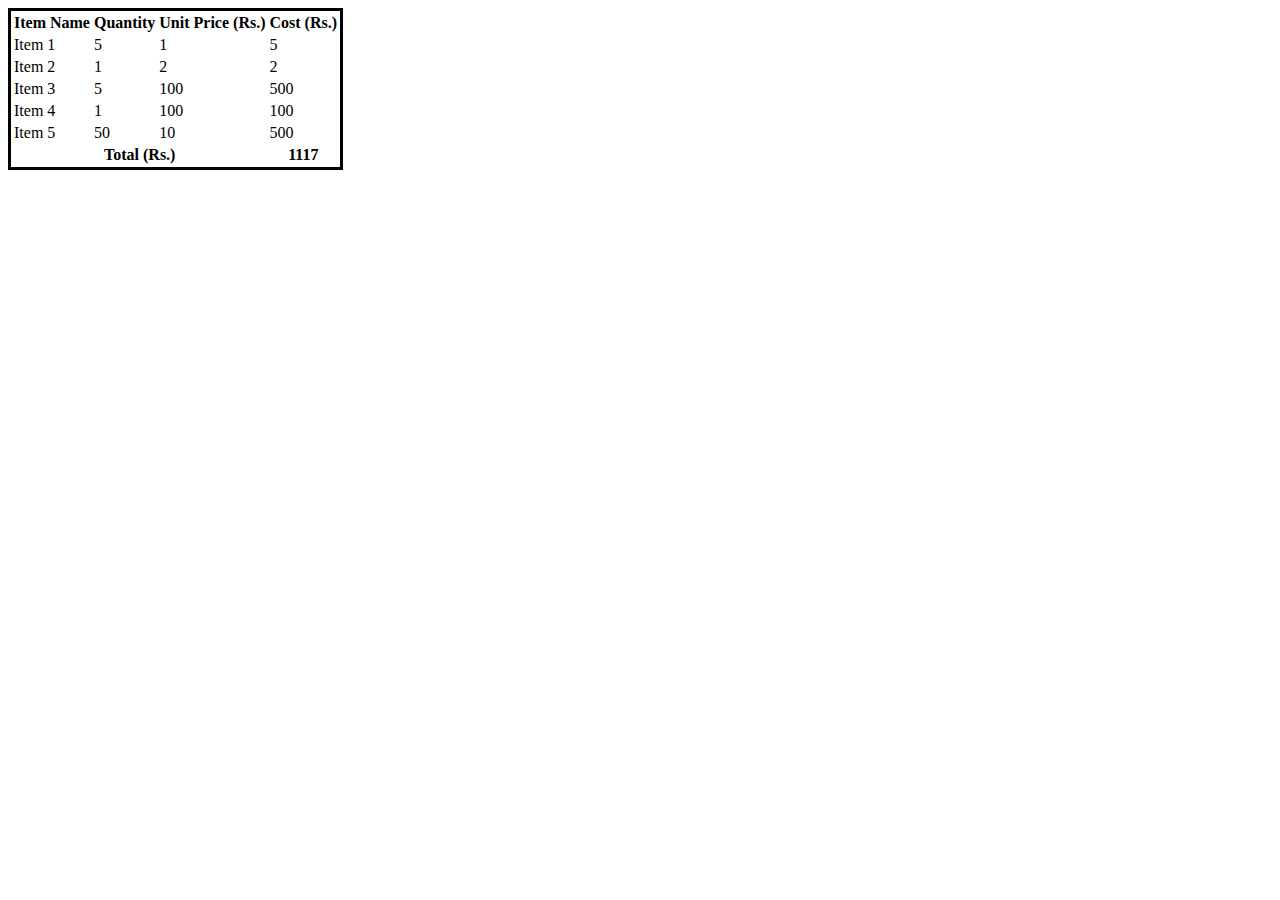
<file: 1/index.html>
<!DOCTYPE html>
<html lang="en">
    <head>
        <meta charset="utf-8">
        <meta name="viewport" content="width=device-width">
        <title>Cash Memo | Example Table</title>
        <link rel="stylesheet" href="style.css" type="text/css" media="all">
    </head>
    <body>
        <table>
            <tr>
                <th>Item Name</th>
                <th>Quantity</th>
                <th>Unit Price (Rs.)</th>
                <th>Cost (Rs.)</th>
            </tr>
            <tr>
                <td>Item 1</td>
                <td>5</td>
                <td>1</td>
                <td>5</td>
            </tr>
            <tr>
                <td>Item 2</td>
                <td>1</td>
                <td>2</td>
                <td>2</td>
            </tr>
            <tr>
                <td>Item 3</td>
                <td>5</td>
                <td>100</td>
                <td>500</td>
            </tr>
            <tr>
                <td>Item 4</td>
                <td>1</td>
                <td>100</td>
                <td>100</td>
            </tr>
            <tr>
                <td>Item 5</td>
                <td>50</td>
                <td>10</td>
                <td>500</td>
            </tr>
            <tr>
                <th colspan='3'>Total (Rs.)</th>
                <th>1117</th>
            </tr>
        </table>
    </body>
</html>
</file>
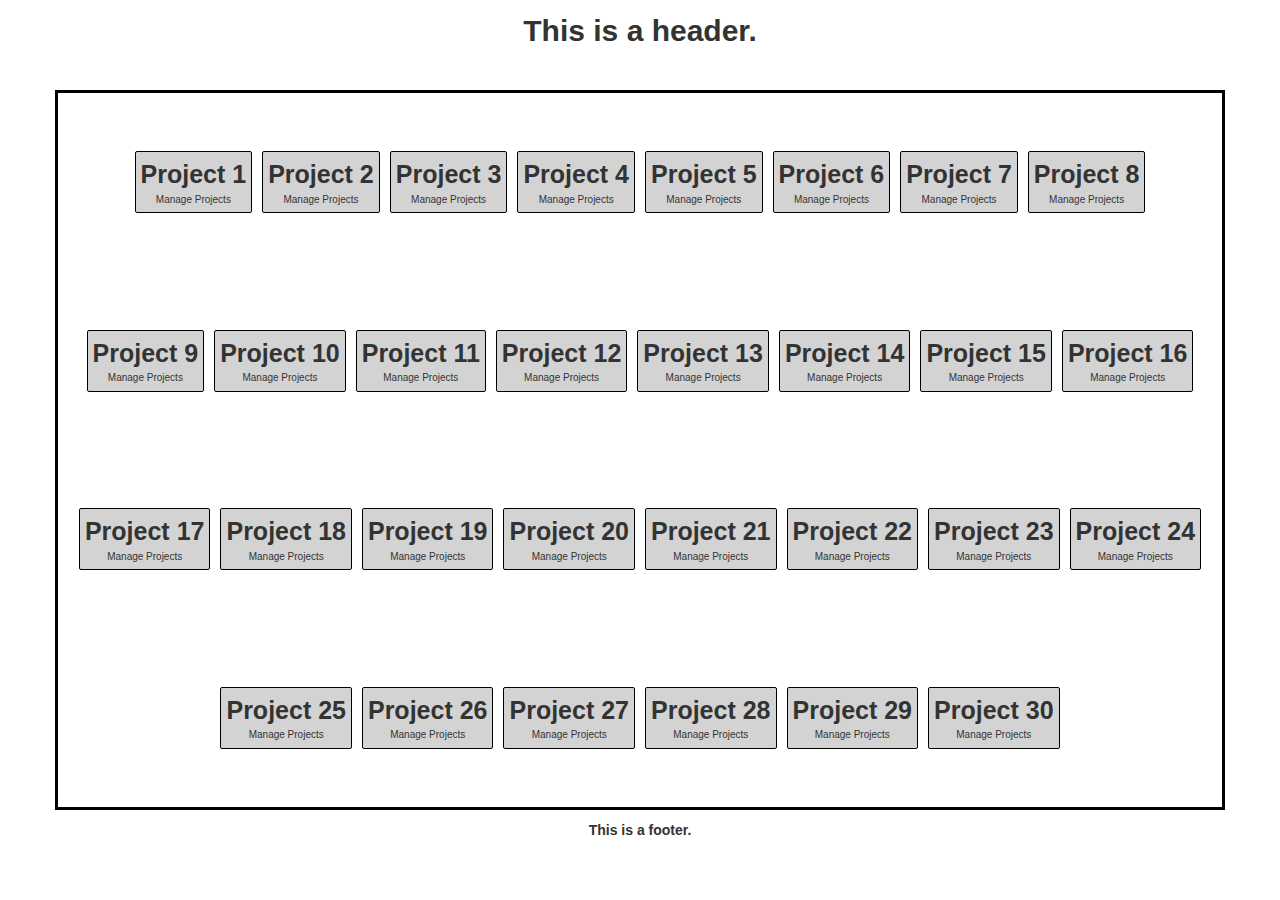
<file: 10/index.html>
<!DOCTYPE html>
<html lang="en">
    <head>
        <meta charset="utf-8">
        <meta name="viewport" content="width=device-width">
        <title>Flex Box</title>
        <link rel="stylesheet" href="style.css" type="text/css" media="all">
        <link rel="stylesheet" href="https://maxcdn.bootstrapcdn.com/bootstrap/3.4.0/css/bootstrap.min.css">
    </head>
    <body>
        <div id="header">
            This is a header.
        </div>
        <div class="container">
            <div class="product">
                <div class="name">
                    Project 1
                </div>
                <div class="info">
                   Manage Projects 
                </div>
            </div>
            <div class="product">
                <div class="name">
                    Project 2
                </div>
                <div class="info">
                   Manage Projects 
                </div>
            </div>
            <div class="product">
                <div class="name">
                    Project 3
                </div>
                <div class="info">
                   Manage Projects 
                </div>
            </div>
            <div class="product">
                <div class="name">
                    Project 4
                </div>
                <div class="info">
                   Manage Projects 
                </div>
            </div>
            <div class="product">
                <div class="name">
                    Project 5
                </div>
                <div class="info">
                   Manage Projects 
                </div>
            </div>
            <div class="product">
                <div class="name">
                    Project 6
                </div>
                <div class="info">
                   Manage Projects 
                </div>
            </div>
            <div class="product">
                <div class="name">
                    Project 7
                </div>
                <div class="info">
                   Manage Projects 
                </div>
            </div>
            <div class="product">
                <div class="name">
                    Project 8
                </div>
                <div class="info">
                   Manage Projects 
                </div>
            </div>
            <div class="product">
                <div class="name">
                    Project 9
                </div>
                <div class="info">
                   Manage Projects 
                </div>
            </div>
            <div class="product">
                <div class="name">
                    Project 10
                </div>
                <div class="info">
                   Manage Projects 
                </div>
            </div>
            <div class="product">
                <div class="name">
                    Project 11
                </div>
                <div class="info">
                   Manage Projects 
                </div>
            </div>
            <div class="product">
                <div class="name">
                    Project 12
                </div>
                <div class="info">
                   Manage Projects 
                </div>
            </div>
            <div class="product">
                <div class="name">
                    Project 13
                </div>
                <div class="info">
                   Manage Projects 
                </div>
            </div>
            <div class="product">
                <div class="name">
                    Project 14
                </div>
                <div class="info">
                   Manage Projects 
                </div>
            </div>
            <div class="product">
                <div class="name">
                    Project 15
                </div>
                <div class="info">
                   Manage Projects 
                </div>
            </div>
            <div class="product">
                <div class="name">
                    Project 16
                </div>
                <div class="info">
                   Manage Projects 
                </div>
            </div>
            <div class="product">
                <div class="name">
                    Project 17
                </div>
                <div class="info">
                   Manage Projects 
                </div>
            </div>
            <div class="product">
                <div class="name">
                    Project 18
                </div>
                <div class="info">
                   Manage Projects 
                </div>
            </div>
            <div class="product">
                <div class="name">
                    Project 19
                </div>
                <div class="info">
                   Manage Projects 
                </div>
            </div>
            <div class="product">
                <div class="name">
                    Project 20
                </div>
                <div class="info">
                   Manage Projects 
                </div>
            </div>
            <div class="product">
                <div class="name">
                    Project 21
                </div>
                <div class="info">
                   Manage Projects 
                </div>
            </div>
            <div class="product">
                <div class="name">
                    Project 22
                </div>
                <div class="info">
                   Manage Projects 
                </div>
            </div>
            <div class="product">
                <div class="name">
                    Project 23
                </div>
                <div class="info">
                   Manage Projects 
                </div>
            </div>
            <div class="product">
                <div class="name">
                    Project 24
                </div>
                <div class="info">
                   Manage Projects 
                </div>
            </div>
            <div class="product">
                <div class="name">
                    Project 25
                </div>
                <div class="info">
                   Manage Projects 
                </div>
            </div>
            <div class="product">
                <div class="name">
                    Project 26
                </div>
                <div class="info">
                   Manage Projects 
                </div>
            </div>
            <div class="product">
                <div class="name">
                    Project 27
                </div>
                <div class="info">
                   Manage Projects 
                </div>
            </div>
            <div class="product">
                <div class="name">
                    Project 28
                </div>
                <div class="info">
                   Manage Projects 
                </div>
            </div>
            <div class="product">
                <div class="name">
                    Project 29
                </div>
                <div class="info">
                   Manage Projects 
                </div>
            </div>
            <div class="product">
                <div class="name">
                    Project 30
                </div>
                <div class="info">
                   Manage Projects 
                </div>
            </div>
        </div>
        <div id="footer">
           This is a footer. 
        </div>
    </body>
</html>
</file>
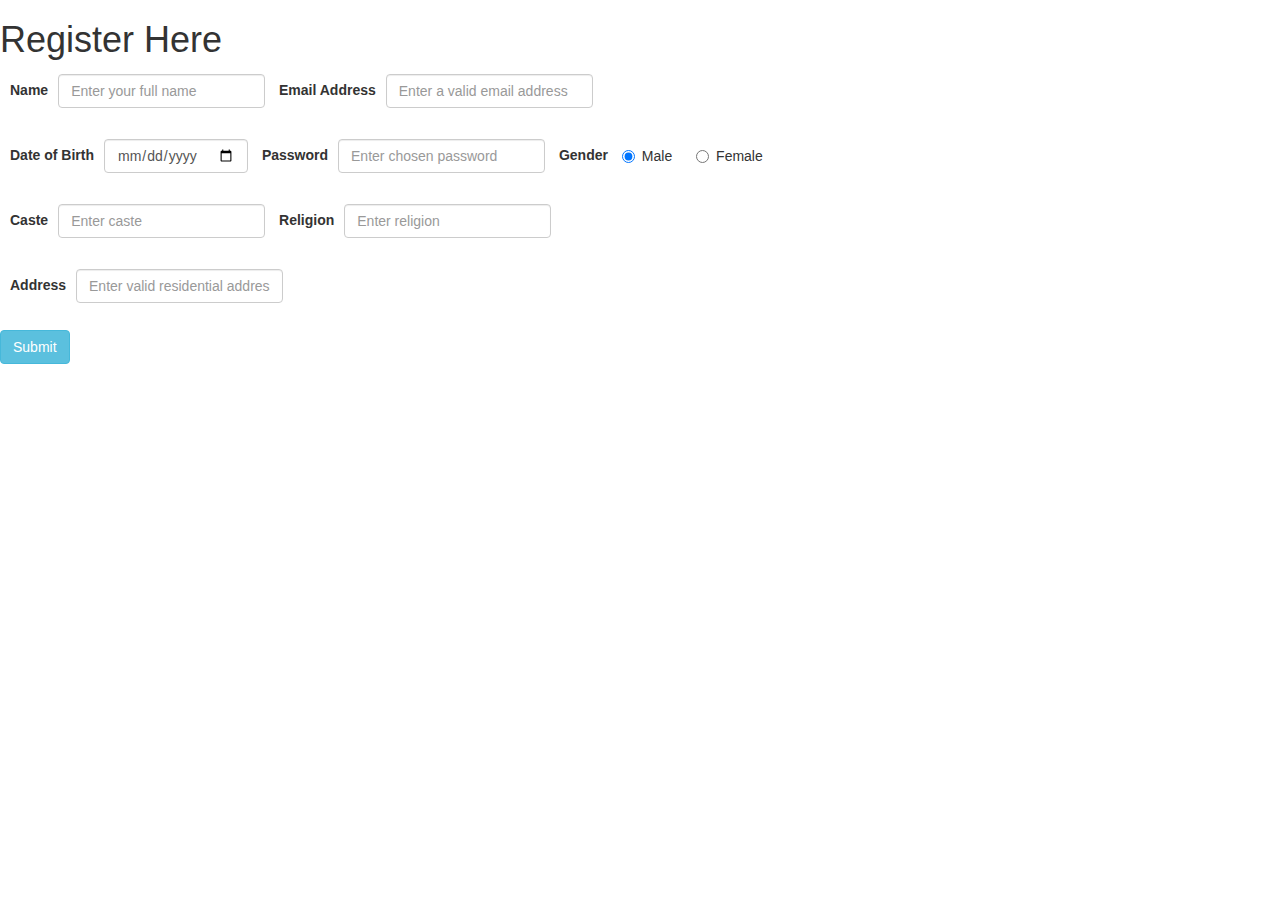
<file: 3/index.html>
<!DOCTYPE html>
<html>
    <head>
        <meta charset="utf-8">
        <meta name="viewport" content="width=device-width">
        <title>Registration Form | Form Example</title>
        <link rel="stylesheet" href="https://maxcdn.bootstrapcdn.com/bootstrap/3.4.0/css/bootstrap.min.css">
    <style type="text/css" media="screen">
label {
    padding: 10px;
}
    </style>
    </head>
    <body>
        <h1>Register Here</h1>

        <form id="reg_form">
            <div class="form-inline">
                <div class="form-group"> <label for="name">Name </label><input type="text" class="form-control" id="name" required placeholder="Enter your full name"/> </div>
                <div class="form-group"> <label for="email">Email Address </label><input type="email" class="form-control" id="email" required placeholder="Enter a valid email address" maxlength=50/> </div>
            </div>
            <br>
            <div class="form-inline">
                <div class="form-group"> <label for="dob">Date of Birth</label><input type="date" class="form-control" id="dob" required placeholder="Enter your date of birth"/> </div>
                <div class="form-group"> <label for="password">Password</label><input type="password" class="form-control" id="password" required placeholder="Enter chosen password"/> </div>
                <div class="form-group"> <label for="gender">Gender</label>
                    <label class="radio-inline"><input type="radio" name="gender" checked value="male">Male </label> <label class="radio-inline"> <input type="radio" name="gender" value="female">Female </label>
                </div>
            </div>
            <br>
            <div class="form-inline">
                <div class="form-group"> <label for="caste">Caste</label><input type="text" class="form-control" id="caste" required placeholder="Enter caste"/> </div>
                <div class="form-group"> <label for="religion">Religion</label><input type="text" class="form-control" id="religion" required placeholder="Enter religion"/> </div>
            </div>
            <br>
            <div class="form-inline">
                <div class="form-group"> <label for="address">Address </label><input type="textarea" class="form-control" id="address" required placeholder="Enter valid residential address" maxlength=50/> </div>
            </div>
            <br>
            <input type="submit" class="btn btn-info">
        </form>
    </body>
</html>
</file>
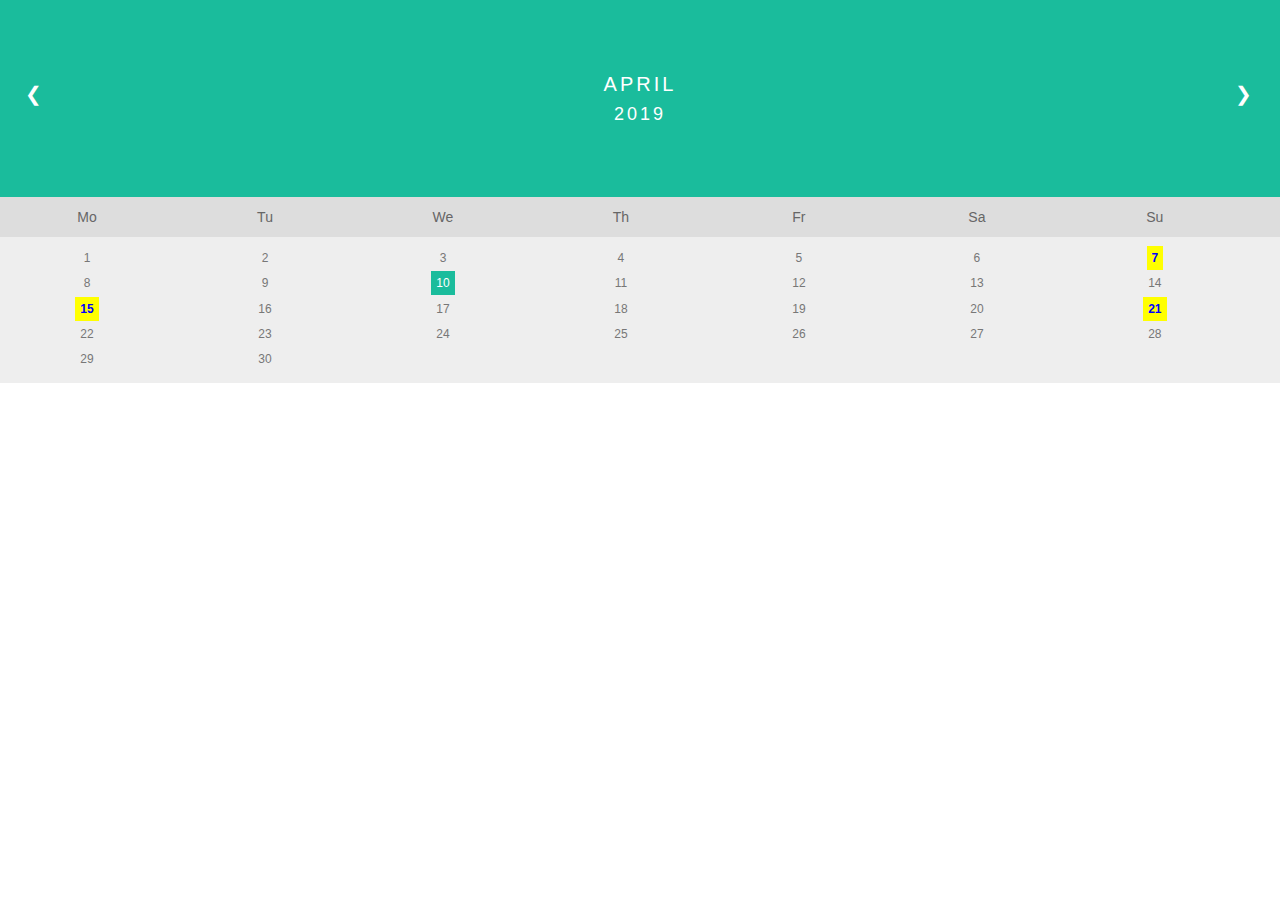
<file: 5/index.html>
<!DOCTYPE html>
<html lang="en">
    <head>
        <meta charset="utf-8">
        <meta name="viewport" content="width=device-width">
        <title>Monthly Calendar | April</title>
        <link rel="stylesheet" href="style.css" type="text/css" media="all">
        <link rel="stylesheet" href="https://maxcdn.bootstrapcdn.com/bootstrap/3.4.0/css/bootstrap.min.css">
    </head>
    <body>
        <div class="month">
            <ul>
                <li class="prev">&#10094;</li>
                <li class="next">&#10095;</li>
                <li>April<br><span style="font-size:18px">2019</span></li>
            </ul>
        </div>

        <ul class="weekdays">
            <li>Mo</li>
            <li>Tu</li>
            <li>We</li>
            <li>Th</li>
            <li>Fr</li>
            <li>Sa</li>
            <li>Su</li>
        </ul>

        <ul class="days">
            <li>1</li>
            <li>2</li>
            <li>3</li>
            <li>4</li>
            <li>5</li>
            <li>6</li>
            <li><span class="note-denote">7</span><span class="note">Expl day!</span></li>
            <li>8</li>
            <li>9</li>
            <li><span class="active">10</span></li>
            <li>11</li>
            <li>12</li>
            <li>13</li>
            <li>14</li>
            <li><span class="note-denote">15</span><span class="note">Day off (buy notebooks!!)</span></li>
            <li>16</li>
            <li>17</li>
            <li>18</li>
            <li>19</li>
            <li>20</li>
            <li><span class="note-denote">21</span><span class="note">REPL day!</span></li>
            <li>22</li>
            <li>23</li>
            <li>24</li>
            <li>25</li>
            <li>26</li>
            <li>27</li>
            <li>28</li>
            <li>29</li>
            <li>30</li>
        </ul>  
    </body>
</html>
</file>
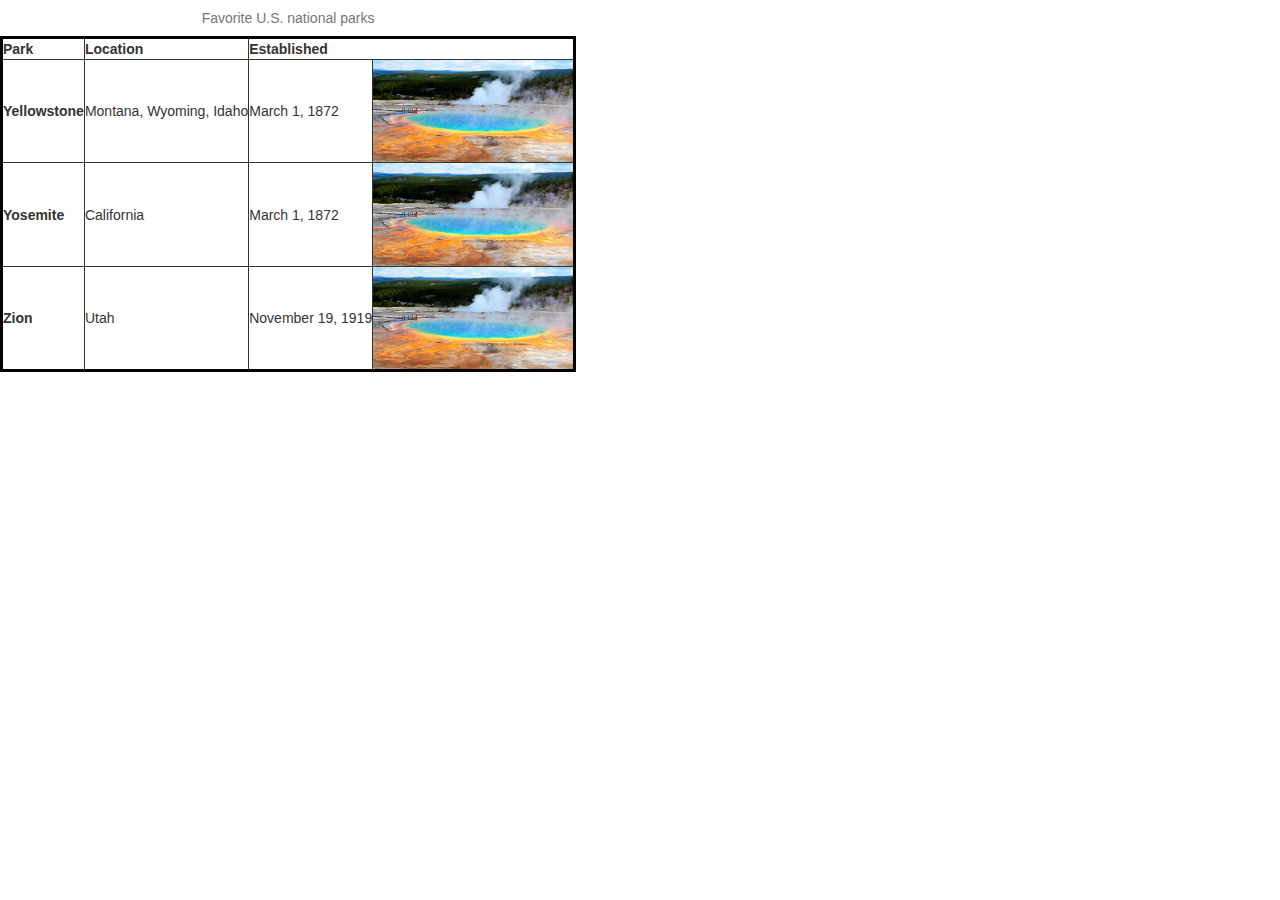
<file: 6/index.html>
<!DOCTYPE html>
<html lang="en">
    <head>
        <meta charset="utf-8">
        <meta name="viewport" content="width=device-width">
        <title>Favorite U.S. National Parks</title>
        <link rel="stylesheet" href="style.css" type="text/css" media="all">
        <link rel="stylesheet" href="https://maxcdn.bootstrapcdn.com/bootstrap/3.4.0/css/bootstrap.min.css">
    </head>
    <body>
        <table>
            <caption><center>Favorite U.S. national parks</center></caption>
            <tr>
                <th>Park</th>
                <th>Location</th>
                <th colspan=2>Established</th>
            </tr>
            <tr>
                <th>Yellowstone</th>
                <td>Montana, Wyoming, Idaho</td>
                <td>March 1, 1872</td>
                <td><img src="yellowstone.jpg"></td> 
            </tr>
            <tr>
                <th>Yosemite</th>
                <td>California</td>
                <td>March 1, 1872</td>
                <td><img src="yellowstone.jpg"></td>
            </tr>
            <tr>
                <th>Zion</th>
                <td>Utah</td>
                <td>November 19, 1919</td>
                <td><img src="yellowstone.jpg"></td>
            </tr>
    </body>
</html>
</file>
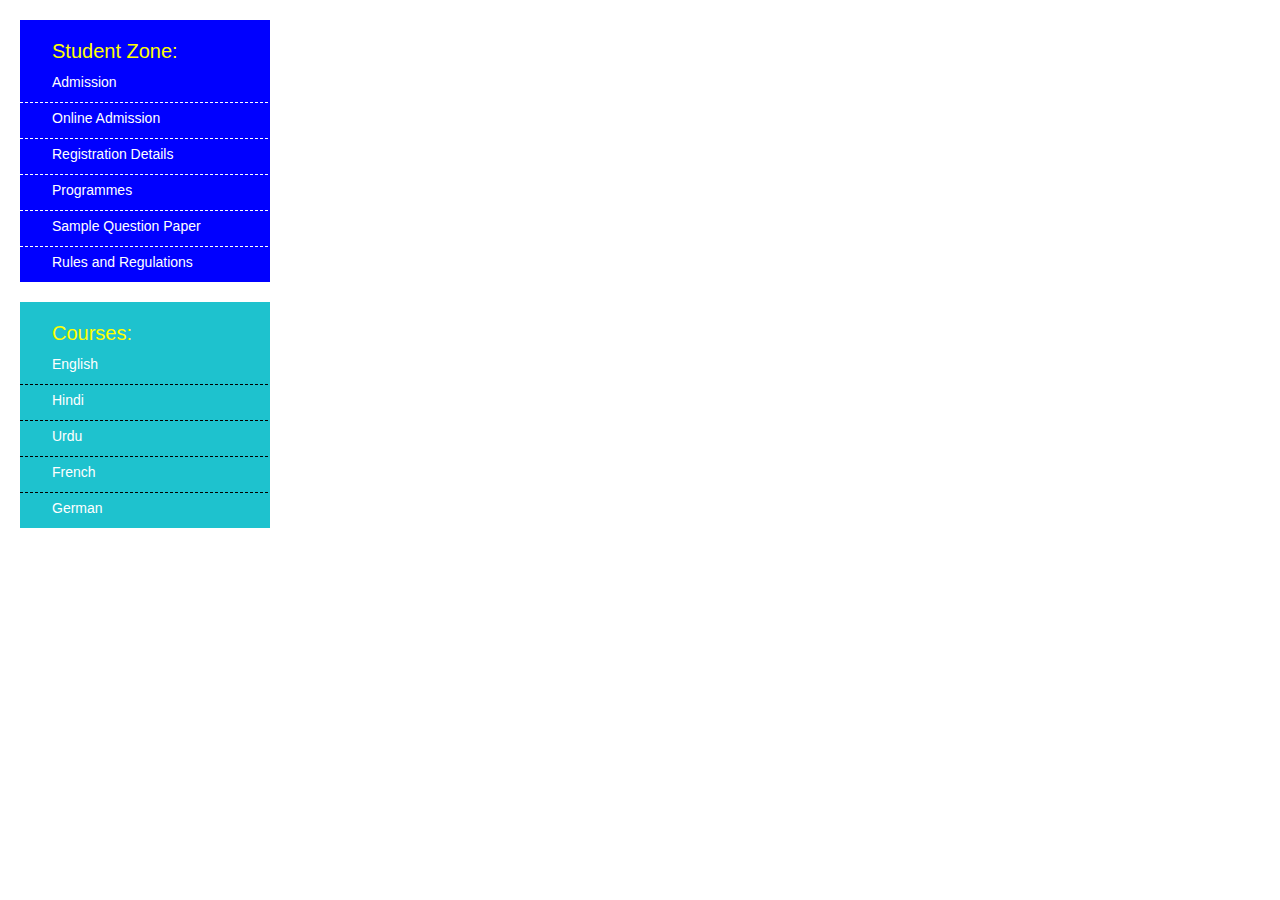
<file: 7/index.html>
<!DOCTYPE html>
<html lang="en">
    <head>
        <meta charset="utf-8">
        <meta name="viewport" content="width=device-width">
        <title>Minimal Navigation UI</title>
        <link rel="stylesheet" href="style.css" type="text/css" media="all">
        <link rel="stylesheet" href="https://maxcdn.bootstrapcdn.com/bootstrap/3.4.0/css/bootstrap.min.css">
    </head>
    <body>
        <div id="szone" class="nav">
        <h2>Student Zone:</h2>
            <ul>
                <li>Admission</li>
                <li>Online Admission</li>
                <li>Registration Details</li>
                <li>Programmes</li>
                <li>Sample Question Paper</li>
                <li>Rules and Regulations</li>
            </ul>
        </div>

        <div id="courses" class="nav">
        <h2>Courses:</h2>
            <ul>
                <li>English</li>
                <li>Hindi</li>
                <li>Urdu</li>
                <li>French</li>
                <li>German</li>
            </ul>
        </div>

    </body>
</html>
</file>
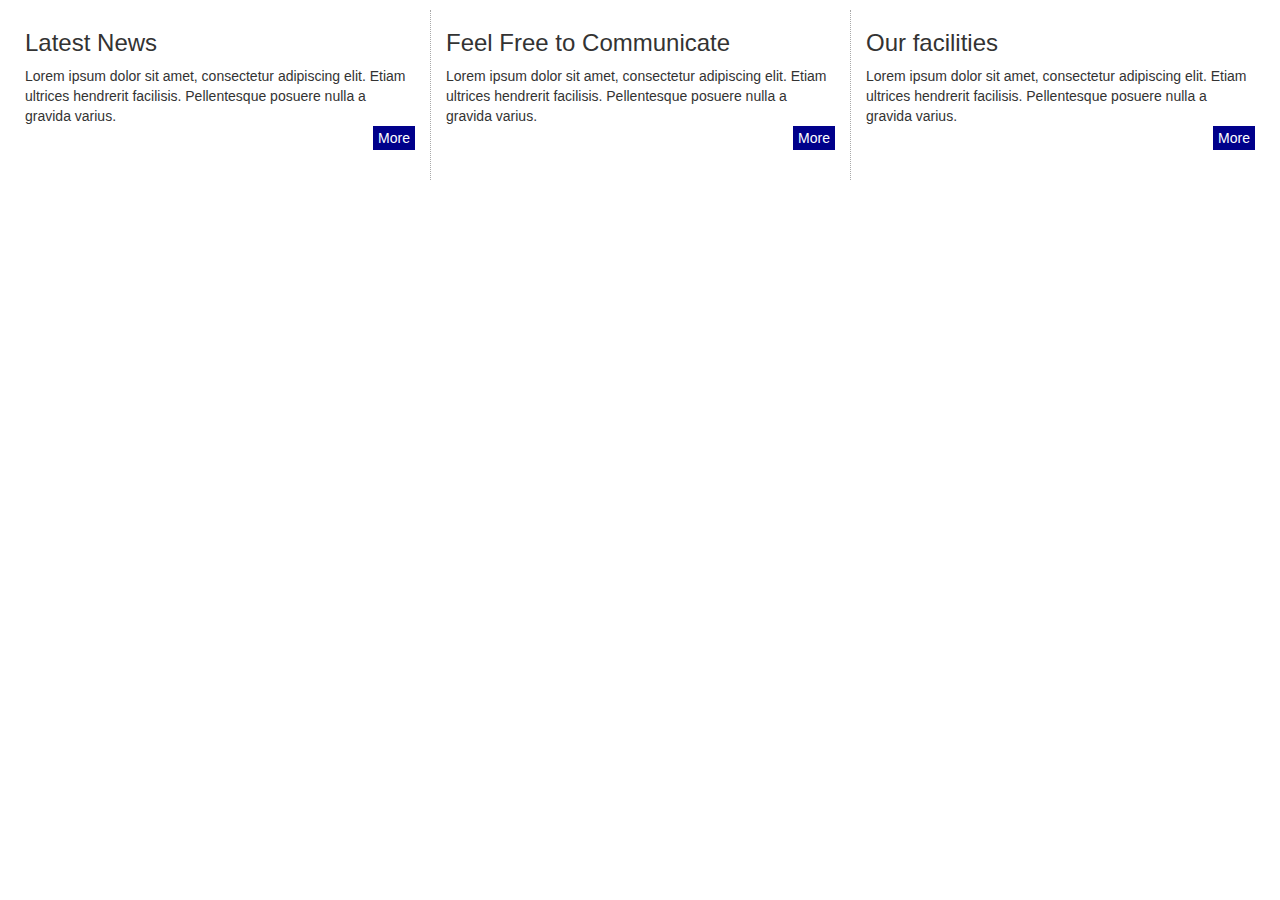
<file: 8/index.html>
<!DOCTYPE html>
<html lang="en">
    <head>
        <meta charset="utf-8">
        <meta name="viewport" content="width=device-width">
        <title>Responsiveness</title>
        <link rel="stylesheet" href="style.css" type="text/css" media="all">
        <link rel="stylesheet" href="https://maxcdn.bootstrapcdn.com/bootstrap/3.4.0/css/bootstrap.min.css">
    </head>
    <body>
        <section id="about" class="row">
            <div id="news" class="col-sm-4">
                <h3>Latest News</h3>
                Lorem ipsum dolor sit amet, consectetur adipiscing elit. Etiam ultrices hendrerit facilisis. Pellentesque posuere nulla a gravida varius.
                <br>
                <button>More</button>
            </div>
            <!--<hr>-->
            <div id="communicate" class="col-sm-4">
                <h3>Feel Free to Communicate</h3>
                Lorem ipsum dolor sit amet, consectetur adipiscing elit. Etiam ultrices hendrerit facilisis. Pellentesque posuere nulla a gravida varius.
                <br>
                <button>More</button>
            </div>

            <!--<hr class="visible-phone">-->
            <div id="facilities" class="col-sm-4">
                <h3>Our facilities</h3>
                Lorem ipsum dolor sit amet, consectetur adipiscing elit. Etiam ultrices hendrerit facilisis. Pellentesque posuere nulla a gravida varius.
                <br>
                <button>More</button>
            </div>
        </section>
    </body>
</html>
</file>
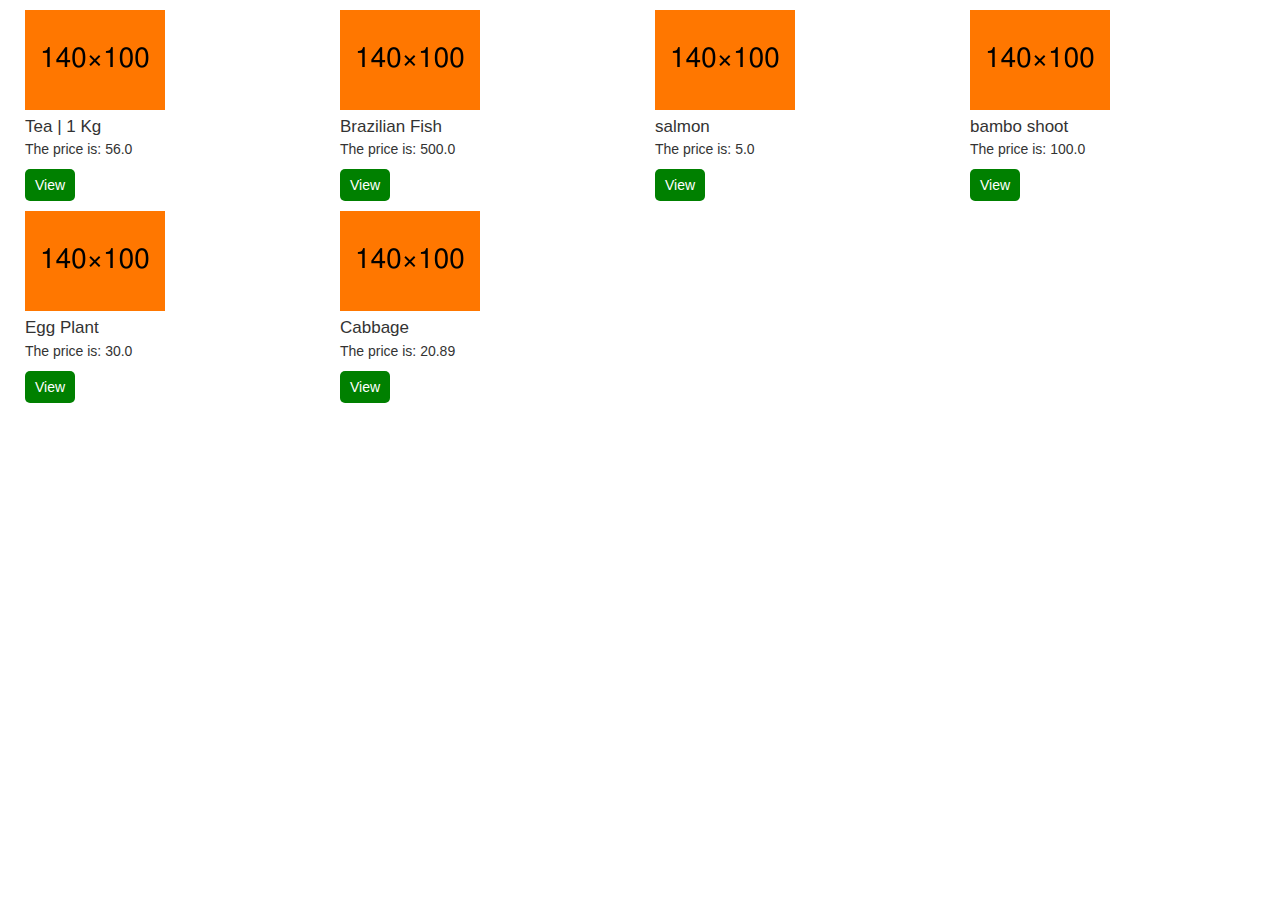
<file: 9/index.html>
<!DOCTYPE html>
<html lang="en">
    <head>
        <meta charset="utf-8">
        <meta name="viewport" content="width=device-width">
        <title>Price Info</title>
        <link rel="stylesheet" href="style.css" type="text/css" media="all">
        <link rel="stylesheet" href="https://maxcdn.bootstrapcdn.com/bootstrap/3.4.0/css/bootstrap.min.css">
    </head>
    <body>
        <section>
            <div class="item col-sm-3">
                <img src="140.png"/>
                <div class="info">
                    <div class="name">
                        Tea | 1 Kg
                    </div>
                    <div class="price">
                        56.0
                    </div>
                </div>
                <button class="view">View</button>
            </div>
            <div class="item col-sm-3">
                <img src="140.png"/>
                <div class="info">
                    <div class="name">
                        Brazilian Fish
                    </div>
                    <div class="price">
                        500.0
                    </div>
                </div>
                <button class="view">View</button>
            </div>
            <div class="item col-sm-3">
                <img src="140.png"/>
                <div class="info">
                    <div class="name">
                        salmon
                    </div>
                    <div class="price">
                        5.0
                    </div>
                    <button class="view">View</button>
                </div>
            </div>
            <div class="item col-sm-3">
                <img src="140.png"/>
                <div class="info">
                    <div class="name">
                        bambo shoot
                    </div>
                    <div class="price">
                        100.0
                    </div>
                </div>
                <button class="view">View</button>
            </div>
            <div class="item col-sm-3">
                <img src="140.png"/>
                <div class="info">
                    <div class="name">
                        Egg Plant
                    </div>
                    <div class="price">
                        30.0
                    </div>
                </div>
                <button class="view">View</button>
            </div>
            <div class="item col-sm-3">
                <img src="140.png"/>
                <div class="info">
                    <div class="name">
                        Cabbage
                    </div>
                    <div class="price">
                        20.89
                    </div>
                </div>
                <button class="view">View</button>
            </div>
        </section>
    </body>
</html>
</file>
<file: 1/style.css>
table {
    border-width: 2px;
    border: solid #000;
}
</file>
<file: 10/style.css>
body {
  height: 100%; }

#header, #footer {
  font-weight: bold;
  text-align: center;
  padding: 10px; }

#header {
  top: 0;
  height: 10vh;
  font-size: 30px; }

#footer {
  bottom: 0;
  height: 10vh; }

.container {
  display: flex;
  flex-wrap: wrap;
  border: 3px solid black;
  height: 80vh;
  align-items: center;
  justify-content: center;
  overflow: scroll; }
  .container .product {
    border: 1px solid black;
    background: lightgrey;
    border-radius: 2px;
    margin: 5px;
    padding: 5px;
    text-align: center; }
    .container .product .name {
      font-size: 25px;
      font-weight: bold; }
    .container .product .info {
      font-size: 10px; }

/*# sourceMappingURL=style.css.map */
</file>
<file: 5/style.css>
ul {list-style-type: none;}
body {font-family: Verdana, sans-serif;}

.month {
    padding: 70px 25px;
    width: 100%;
    background: #1abc9c;
    text-align: center;
}

.month ul {
    margin: 0;
    padding: 0;
}

.month ul li {
    color: white;
    font-size: 20px;
    text-transform: uppercase;
    letter-spacing: 3px;
}

.month .prev {
    float: left;
    padding-top: 10px;
}

.month .next {
    float: right;
    padding-top: 10px;
}

.weekdays {
    margin: 0;
    padding: 10px 0;
    background-color:#ddd;
}

.weekdays li {
    display: inline-block;
    width: 13.6%;
    color: #666;
    text-align: center;
}

.days {
    padding: 10px 0;
    background: #eee;
    margin: 0;
}

.days li {
    list-style-type: none;
    display: inline-block;
    width: 13.6%;
    text-align: center;
    margin-bottom: 5px;
    font-size:12px;
    color: #777;
    position: relative;
}

.days li .active {
    padding: 5px;
    background: #1abc9c;
    color: white !important
}

li .note {
  visibility: hidden;
  width: 120px;
  background-color: black;
  color: #fff;
  text-align: center;
  border-radius: 6px;
  padding: 5px 0;
  position: absolute;
  z-index: 1;
}

li:hover .note {
  visibility: visible;
}

.note-denote {
    font-weight: bold;
    color: blue;
    background: yellow;
    padding: 5px;
}
</file>
<file: 6/style.css>
body{
    color: blue;
}

table {
    border-width: 2px;
    border: solid #000;
}
td, th{
    border: 1px solid;
}
th {
    text-align: center;
}

td img{
    width: 200px;
}
</file>
<file: 7/style.css>
body #courses {
  background: #1ec2ce; }
body #szone {
  background: blue; }
  body #szone li:not(:last-child)::after {
    border-color: white; }
body .nav {
  width: 250px;
  padding-bottom: 0;
  margin: 20px; }
  body .nav h2 {
    color: yellow;
    font-size: 20px;
    padding-left: 32px; }
  body .nav ul {
    list-style-type: none;
    color: white;
    margin-left: 0;
    padding: 0;
    margin-bottom: 0; }
    body .nav ul li::before {
      content: "";
      padding-left: 30px;
      margin: 1px;
      display: block;
      float: left; }
    body .nav ul li:last-child::after {
      content: "";
      border: none; }
  body .nav li::after {
    content: "";
    display: block;
    height: 0px;
    width: 99%;
    border-style: dashed;
    border-color: black;
    border-width: 1px 0 0 0;
    margin: 10px 0 5px 0; }

/*# sourceMappingURL=style.css.map */
</file>
<file: 8/style.css>
#about {
  margin: 10px; }
  #about div {
    padding-bottom: 30px; }
    @media (min-width: 768px) {
      #about div:not(:first-child) {
        border-left: 1px dotted #a9a9a9; } }
    @media (max-width: 767px) {
      #about div:not(:first-child) {
        border-top: 1px dotted #a9a9a9; } }
  #about button {
    background-color: darkblue;
    color: white;
    border: none;
    display: inline-block;
    float: right;
    text-align: center;
    padding: 2px 5px; }

/*# sourceMappingURL=style.css.map */
</file>
<file: 9/style.css>
section {
  margin: 10px; }
  section .item .name {
    font-size: 17px;
    margin-top: 5px; }
  section .item .price:before {
    content: "The price is:"; }
  section button {
    background-color: green;
    color: white;
    border: none;
    display: inline-block;
    text-align: center;
    padding: 6px 10px;
    border-radius: 5px;
    margin: 10px 10px 10px 0; }

/*# sourceMappingURL=style.css.map */
</file>
